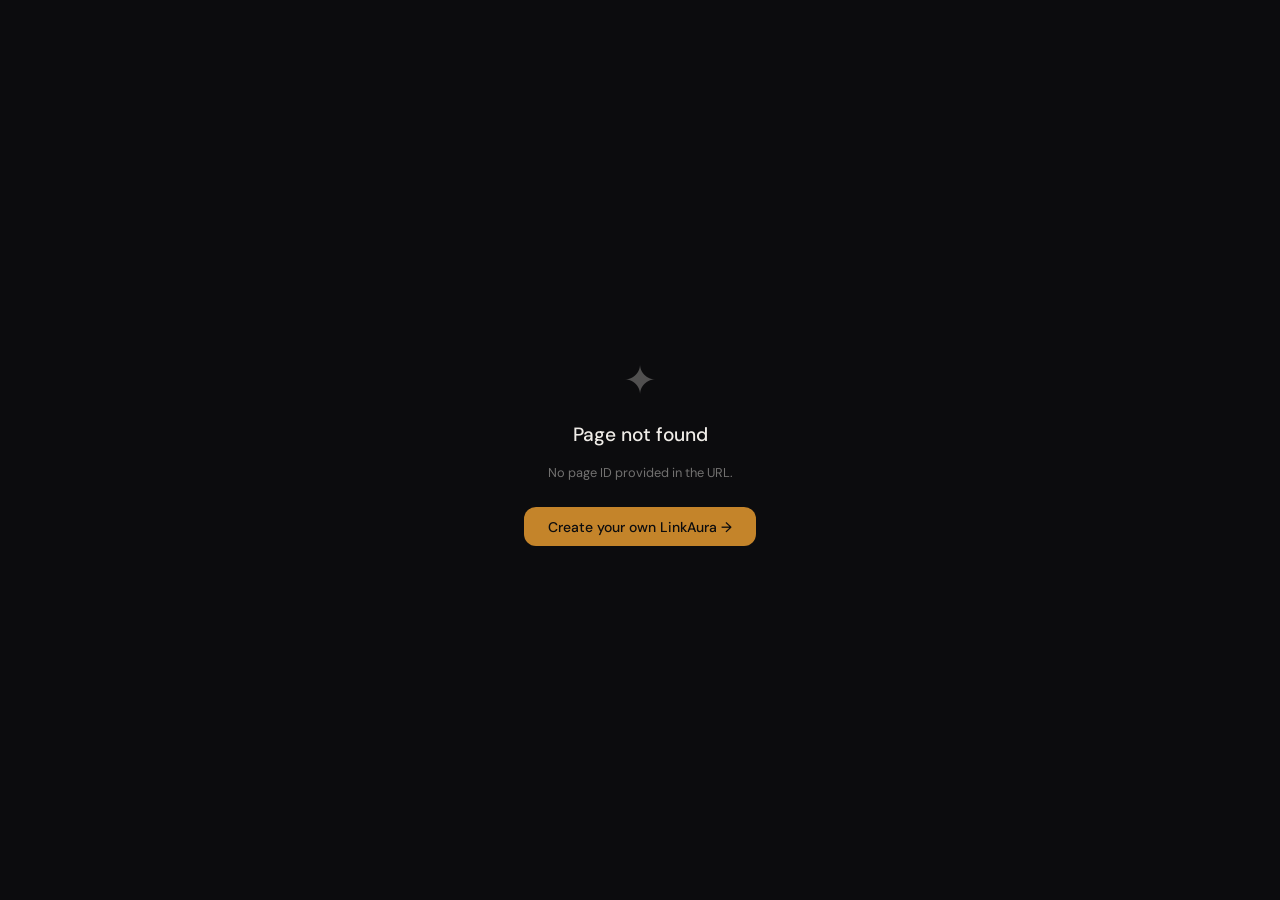
<file: view.html>
<!DOCTYPE html>
<html lang="en">
<head>
  <meta charset="UTF-8" />
  <meta name="viewport" content="width=device-width, initial-scale=1.0" />
  <title>LinkAura</title>
  <meta name="robots" content="noindex" />
  <link rel="preconnect" href="https://fonts.googleapis.com" />
  <link rel="preconnect" href="https://fonts.gstatic.com" crossorigin />
  <link href="https://fonts.googleapis.com/css2?family=Cormorant+Garamond:ital,wght@0,400;0,500;1,400&family=DM+Sans:wght@300;400;500&family=DM+Mono:wght@400&display=swap" rel="stylesheet" />
  <style>
*,*::before,*::after{box-sizing:border-box;margin:0;padding:0}
html{scroll-behavior:smooth}
body{background:#0c0c0e;color:#f0ede8;font-family:'DM Sans',system-ui,sans-serif;min-height:100dvh;overflow-x:hidden}
#loader{position:fixed;inset:0;display:flex;flex-direction:column;align-items:center;justify-content:center;gap:1.25rem;background:#0c0c0e;z-index:999;transition:opacity .4s ease}
#loader.hiding{opacity:0;pointer-events:none}
.loader-logo{font-family:'Cormorant Garamond',serif;font-size:1.75rem;font-style:italic;color:#c4842a}
.loader-logo span{font-style:normal;color:#f0ede8}
.spinner{width:32px;height:32px;border:2px solid rgba(196,132,42,.2);border-top-color:#c4842a;border-radius:50%;animation:spin .7s linear infinite}
.loader-text{font-size:.72rem;color:rgba(240,237,232,.35);letter-spacing:.08em;text-transform:uppercase}
#error-box{display:none;min-height:100dvh;flex-direction:column;align-items:center;justify-content:center;gap:1rem;text-align:center;padding:2rem}
#error-box.show{display:flex}
.error-icon{font-size:2.5rem;opacity:.3}
.error-title{font-size:1.2rem;font-weight:500}
.error-msg{font-size:.8rem;color:rgba(240,237,232,.45);line-height:1.6;max-width:340px}
.error-btn{display:inline-flex;align-items:center;background:#c4842a;color:#0c0c0e;border:none;border-radius:12px;padding:.65rem 1.5rem;font-size:.875rem;font-weight:500;cursor:pointer;text-decoration:none;margin-top:.5rem}
#bg-canvas{position:fixed;inset:0;width:100%;height:100%;pointer-events:none;z-index:0;opacity:.55}
#page-wrap{position:relative;z-index:1;min-height:100dvh;display:none;flex-direction:column;align-items:center;padding:3rem 1.25rem 5rem;gap:1rem;max-width:500px;margin:0 auto}
.la-avatar{width:92px;height:92px;border-radius:50%;display:flex;align-items:center;justify-content:center;overflow:hidden;flex-shrink:0;border:2px solid var(--accent,#c4842a);box-shadow:0 0 28px var(--accent-glow,rgba(196,132,42,.3));background:rgba(255,255,255,.05);transition:transform .3s ease}
.la-avatar:hover{transform:scale(1.04)}
.la-avatar img{width:100%;height:100%;object-fit:cover}
.la-name{font-size:clamp(1.6rem,5vw,2.2rem);font-weight:500;text-align:center;line-height:1.15;letter-spacing:-.02em}
.la-bio{font-size:.9rem;color:var(--text-secondary,rgba(240,237,232,.55));text-align:center;line-height:1.65;max-width:380px}
.la-socials{display:flex;gap:.5rem;flex-wrap:wrap;justify-content:center}
.la-social-btn{width:38px;height:38px;display:flex;align-items:center;justify-content:center;background:rgba(255,255,255,.06);border:1px solid rgba(255,255,255,.09);border-radius:50%;font-size:1.05rem;text-decoration:none;transition:transform .2s ease,background .2s ease}
.la-social-btn:hover{transform:scale(1.12);background:var(--accent-dim,rgba(196,132,42,.18))}
.la-links{width:100%;display:flex;flex-direction:column;gap:.625rem}
.la-link-card{width:100%;display:flex;align-items:center;gap:.75rem;padding:.9rem 1.125rem;border-radius:14px;text-decoration:none;font-size:.9rem;font-weight:500;color:var(--text-primary,#f0ede8);transition:transform .2s ease,box-shadow .2s ease;cursor:pointer}
.la-link-card:hover{transform:translateY(-2px);box-shadow:0 8px 28px rgba(0,0,0,.35)}
.la-link-card.style-glass{background:rgba(255,255,255,.06);border:1px solid rgba(255,255,255,.09);backdrop-filter:blur(12px);-webkit-backdrop-filter:blur(12px)}
.la-link-card.style-solid{background:var(--accent,#c4842a);color:#0c0c0e;border:none}
.la-link-card.style-outline{background:transparent;border:1.5px solid var(--accent,#c4842a);color:var(--accent,#c4842a)}
.la-link-card.style-soft{background:var(--accent-dim,rgba(196,132,42,.18));border:1px solid var(--accent-dim,rgba(196,132,42,.18));color:var(--accent-light,#d49d45)}
.la-link-icon{font-size:1.15rem;width:32px;text-align:center;flex-shrink:0}
.la-link-title{flex:1}
.la-link-arrow{opacity:.35;font-size:.7rem;margin-left:auto}
.la-section-heading{align-self:flex-start;width:100%;font-size:.72rem;font-weight:500;letter-spacing:.1em;text-transform:uppercase;color:var(--accent,#c4842a);margin-top:.75rem;padding-bottom:.5rem;border-bottom:1px solid rgba(196,132,42,.2)}
.la-about{font-size:.875rem;color:var(--text-secondary,rgba(240,237,232,.55));line-height:1.7;text-align:center;max-width:420px}
.la-gallery{display:grid;grid-template-columns:repeat(3,1fr);gap:.375rem;width:100%}
.la-gallery img{aspect-ratio:1;object-fit:cover;border-radius:8px;width:100%}
.la-contact-form{width:100%;background:rgba(255,255,255,.04);border:1px solid rgba(255,255,255,.08);border-radius:14px;padding:1.25rem;display:flex;flex-direction:column;gap:.625rem}
.la-contact-form input,.la-contact-form textarea{background:transparent;border:1px solid rgba(255,255,255,.1);border-radius:8px;padding:.65rem .875rem;font-size:.8rem;color:#f0ede8;font-family:'DM Sans',sans-serif;width:100%;outline:none;transition:border-color .15s ease}
.la-contact-form input:focus,.la-contact-form textarea:focus{border-color:var(--accent,#c4842a)}
.la-contact-form textarea{resize:vertical;min-height:80px}
.la-contact-btn{background:var(--accent,#c4842a);color:#0c0c0e;border:none;border-radius:8px;padding:.7rem;font-size:.875rem;font-weight:500;font-family:'DM Sans',sans-serif;cursor:pointer;transition:opacity .15s ease;width:100%}
.la-contact-btn:hover{opacity:.88}
#contact-sent{text-align:center;color:var(--accent,#c4842a);font-size:.8rem;display:none;padding:.25rem 0}
.la-page-footer{margin-top:1.5rem;font-size:.65rem;color:rgba(240,237,232,.25);letter-spacing:.06em;display:flex;align-items:center;gap:.35rem;flex-wrap:wrap;justify-content:center}
.la-page-footer a{color:var(--accent,#c4842a);text-decoration:none;font-weight:500}
.la-footer-heart{color:var(--accent,#c4842a);animation:hb 2.4s ease-in-out infinite;display:inline-block}
.la-fade-in{animation:fadeUp .5s ease forwards;opacity:0}
body.theme-light{background:#f7f5f2;color:#1a1714}
body.theme-light .la-link-card.style-glass{background:rgba(255,255,255,.65);border-color:rgba(0,0,0,.08)}
body.theme-light .la-contact-form input,body.theme-light .la-contact-form textarea{color:#1a1714;border-color:rgba(0,0,0,.1)}
@keyframes spin{to{transform:rotate(360deg)}}
@keyframes hb{0%,100%{transform:scale(1)}14%{transform:scale(1.3)}28%{transform:scale(1)}42%{transform:scale(1.15)}}
@keyframes fadeUp{from{opacity:0;transform:translateY(14px)}to{opacity:1;transform:translateY(0)}}
  </style>
</head>
<body>
  <div id="loader">
    <div class="loader-logo"><span>Link</span>Aura</div>
    <div class="spinner"></div>
    <p class="loader-text">Loading your page…</p>
  </div>
  <div id="error-box">
    <div class="error-icon">✦</div>
    <h1 class="error-title">Page not found</h1>
    <p class="error-msg" id="error-msg">This LinkAura page could not be loaded.</p>
    <a href="./index.html" class="error-btn">Create your own LinkAura →</a>
  </div>
  <canvas id="bg-canvas"></canvas>
  <div id="page-wrap"></div>
<script>
(function(){
'use strict';
var esc=function(s){return String(s||'').replace(/&/g,'&amp;').replace(/</g,'&lt;').replace(/>/g,'&gt;');};
function showError(msg){
  document.getElementById('loader').style.display='none';
  var box=document.getElementById('error-box');box.classList.add('show');
  var m=document.getElementById('error-msg');if(m&&msg)m.textContent=msg;
}
var binId=new URLSearchParams(window.location.search).get('id');
if(!binId){showError('No page ID provided in the URL.');return;}

fetch('https://api.jsonbin.io/v3/b/'+binId+'/latest',{headers:{'X-Bin-Meta':'false'}})
.then(function(r){if(!r.ok)throw new Error('HTTP '+r.status);return r.json();})
.then(function(data){
  var page=data&&data.record&&data.record.page;
  if(!page)throw new Error('No page data in bin. Please republish your page.');
  renderPage(page);
})
.catch(function(err){
  console.error('[LinkAura viewer]',err);
  showError('Could not load: '+err.message);
});

function hexToRgba(hex,a){
  try{var n=parseInt((hex||'#c4842a').replace('#',''),16);return 'rgba('+((n>>16)&255)+','+((n>>8)&255)+','+(n&255)+','+a+')';}
  catch(e){return 'rgba(196,132,42,'+a+')';}
}
function lighten(hex,pct){
  try{var n=parseInt((hex||'#c4842a').replace('#',''),16);
  var r=Math.min(255,(n>>16)+Math.round(255*pct/100));
  var g=Math.min(255,((n>>8)&255)+Math.round(255*pct/100));
  var b=Math.min(255,(n&255)+Math.round(255*pct/100));
  return '#'+((1<<24)|(r<<16)|(g<<8)|b).toString(16).slice(1);}
  catch(e){return hex;}
}
function setMeta(prop,content){
  var el=document.querySelector('meta[property="'+prop+'"]');
  if(!el){el=document.createElement('meta');el.setAttribute('property',prop);document.head.appendChild(el);}
  el.setAttribute('content',content);
}

function renderPage(p){
  var accent=p.accent||'#c4842a';
  var accentDim=hexToRgba(accent,0.18);
  var accentGlow=hexToRgba(accent,0.3);
  var isDark=(p.theme||'dark')==='dark';
  var textPrim=isDark?'#f0ede8':'#1a1714';
  var textSec=isDark?'rgba(240,237,232,0.55)':'rgba(26,23,20,0.55)';

  var root=document.documentElement;
  root.style.setProperty('--accent',accent);
  root.style.setProperty('--accent-dim',accentDim);
  root.style.setProperty('--accent-glow',accentGlow);
  root.style.setProperty('--accent-light',lighten(accent,15));
  root.style.setProperty('--text-primary',textPrim);
  root.style.setProperty('--text-secondary',textSec);
  if(!isDark){document.body.classList.add('theme-light');}
  document.body.style.background=isDark?'#0c0c0e':'#f7f5f2';

  document.title=(p.profileName||p.name||'LinkAura Page')+' — LinkAura';
  setMeta('og:title',p.profileName||'LinkAura Page');
  setMeta('og:description',p.bio||'My LinkAura page');
  if(p.avatar)setMeta('og:image',p.avatar);

  var fontMap={editorial:"'Cormorant Garamond', serif",modern:"'DM Sans', sans-serif",mono:"'DM Mono', monospace"};
  var fontDisplay=fontMap[p.font]||fontMap.editorial;
  var socialIcons={instagram:'📸',twitter:'𝕏',youtube:'▶️',tiktok:'🎵',linkedin:'💼',github:'🐙',spotify:'🎧',pinterest:'📌'};

  var wrap=document.getElementById('page-wrap');
  var delay=0.05;

  function el(tag,cls,style,html){
    var e=document.createElement(tag);
    if(cls)e.className=cls;
    if(style)e.style.cssText=style;
    if(html!==undefined)e.innerHTML=html;
    return e;
  }
  function fade(e,d){e.classList.add('la-fade-in');e.style.animationDelay=(d||delay)+'s';return e;}

  /* Avatar */
  var av=el('div','la-avatar');
  av.innerHTML=p.avatar?('<img src="'+p.avatar+'" alt="'+esc(p.profileName)+'" />'):'<svg width="34" height="34" viewBox="0 0 24 24" fill="none" stroke="rgba(240,237,232,0.3)" stroke-width="1.5"><path d="M20 21v-2a4 4 0 0 0-4-4H8a4 4 0 0 0-4 4v2"/><circle cx="12" cy="7" r="4"/></svg>';
  wrap.appendChild(fade(av,0.05));

  /* Name */
  if(p.profileName||p.name){
    var name=el('h1','la-name','font-family:'+fontDisplay+';');
    name.textContent=p.profileName||p.name;
    wrap.appendChild(fade(name,0.1));
  }

  /* Bio */
  if(p.bio){
    var bio=el('p','la-bio');
    bio.innerHTML=esc(p.bio).replace(/\n/g,'<br>');
    wrap.appendChild(fade(bio,0.15));
  }

  /* Socials */
  var socialEntries=Object.entries(p.socials||{}).filter(function(e){return e[1];});
  if(socialEntries.length){
    var soc=el('div','la-socials');
    socialEntries.forEach(function(entry){
      var k=entry[0],v=entry[1];
      var href=v.startsWith('http')?v:'https://'+k+'.com/'+v.replace('@','');
      var a=el('a','la-social-btn');
      a.href=href;a.target='_blank';a.rel='noopener noreferrer';
      a.setAttribute('aria-label',k);
      a.textContent=socialIcons[k]||'🔗';
      soc.appendChild(a);
    });
    wrap.appendChild(fade(soc,0.18));
  }

  /* Links */
  var links=(p.links||[]).filter(function(l){return l.active!==false;});
  if(links.length){
    var linkWrap=el('div','la-links');
    links.forEach(function(l,i){
      var a=el('a','la-link-card style-'+(p.cardStyle||'glass'));
      a.href=l.url||'#';a.target='_blank';a.rel='noopener noreferrer';
      a.innerHTML='<span class="la-link-icon">'+(l.icon||'🔗')+'</span><span class="la-link-title">'+esc(l.title)+'</span><span class="la-link-arrow">↗</span>';
      linkWrap.appendChild(a);
    });
    wrap.appendChild(fade(linkWrap,0.22));
  }

  /* Mini website */
  if(p.miniWebsite){
    var d=0.3;
    if(p.aboutText){
      var h1=el('div','la-section-heading');h1.textContent='About';wrap.appendChild(fade(h1,d));
      var ab=el('p','la-about');ab.innerHTML=esc(p.aboutText).replace(/\n/g,'<br>');wrap.appendChild(fade(ab,d+.05));d+=.1;
    }
    if(p.gallery&&p.gallery.length){
      var h2=el('div','la-section-heading');h2.textContent='Gallery';wrap.appendChild(fade(h2,d));
      var gal=el('div','la-gallery');
      p.gallery.slice(0,6).forEach(function(src){var img=document.createElement('img');img.src=src;img.alt='';img.loading='lazy';gal.appendChild(img);});
      wrap.appendChild(fade(gal,d+.05));d+=.1;
    }
    if(p.showContact!==false){
      var h3=el('div','la-section-heading');h3.textContent='Contact';wrap.appendChild(fade(h3,d));
      var form=el('div','la-contact-form');
      form.innerHTML='<input type="text" placeholder="Your name" /><input type="email" placeholder="Your email" /><textarea rows="3" placeholder="Your message"></textarea><button type="button" class="la-contact-btn" id="contact-send-btn">Send Message</button><p id="contact-sent">✓ Thank you! (connect a form service to receive real submissions)</p>';
      wrap.appendChild(fade(form,d+.05));
      document.addEventListener('click',function(ev){
        if(ev.target&&ev.target.id==='contact-send-btn'){
          var inputs=form.querySelectorAll('input,textarea');
          inputs.forEach(function(i){i.value='';});
          var sent=document.getElementById('contact-sent');
          if(sent){sent.style.display='block';setTimeout(function(){sent.style.display='none';},4000);}
        }
      });
    }
  }

  /* Footer */
  var footer=el('div','la-page-footer');
  footer.innerHTML='<span>Crafted with</span><span class="la-footer-heart">&#9829;</span><span>by</span><a href="https://blackbirdo.com" target="_blank" rel="noopener noreferrer">blackbirdo.com</a><span style="opacity:.4">&middot;</span><a href="https://github.com/ICodingStack/LinkAura" target="_blank" rel="noopener noreferrer">LinkAura</a>';
  wrap.appendChild(fade(footer,0.45));

  /* Show page */
  wrap.style.display='flex';
  var loader=document.getElementById('loader');
  loader.classList.add('hiding');
  setTimeout(function(){loader.style.display='none';},450);

  /* Background */
  if(!p.bg||p.bg==='particles')startParticles(accent);
  else if(p.bg==='gradient'){
    document.body.style.background='radial-gradient(ellipse at 20% 50%,'+hexToRgba(accent,.1)+' 0%,transparent 50%),radial-gradient(ellipse at 80% 20%,'+hexToRgba(accent,.05)+' 0%,transparent 40%),'+(isDark?'#0c0c0e':'#f7f5f2');
  }
}

function startParticles(accent){
  var c=document.getElementById('bg-canvas');
  var ctx=c.getContext('2d');
  function resize(){c.width=innerWidth;c.height=innerHeight;}
  resize();window.addEventListener('resize',resize);
  var pts=[];for(var i=0;i<45;i++)pts.push({x:Math.random()*innerWidth,y:Math.random()*innerHeight,sx:(Math.random()-.5)*.25,sy:-(Math.random()*.35+.08),r:Math.random()*1.6+.3,o:Math.random()*.4+.06,t:0,ts:Math.random()*.012+.004,to:Math.random()*Math.PI*2});
  var rgba=hexToRgba(accent,1);
  function loop(){
    ctx.clearRect(0,0,c.width,c.height);
    pts.forEach(function(p){
      p.x+=p.sx;p.y+=p.sy;p.t++;
      if(p.y<-10||p.t>600){p.y=c.height+10;p.x=Math.random()*c.width;p.t=0;}
      var tw=Math.sin(p.t*p.ts+p.to);
      ctx.globalAlpha=Math.max(0,p.o*(0.6+0.4*tw));
      ctx.fillStyle=rgba;ctx.beginPath();ctx.arc(p.x,p.y,p.r,0,Math.PI*2);ctx.fill();
    });
    ctx.globalAlpha=1;requestAnimationFrame(loop);
  }
  loop();
}

})();
</script>
</body>
</html>
</file>
